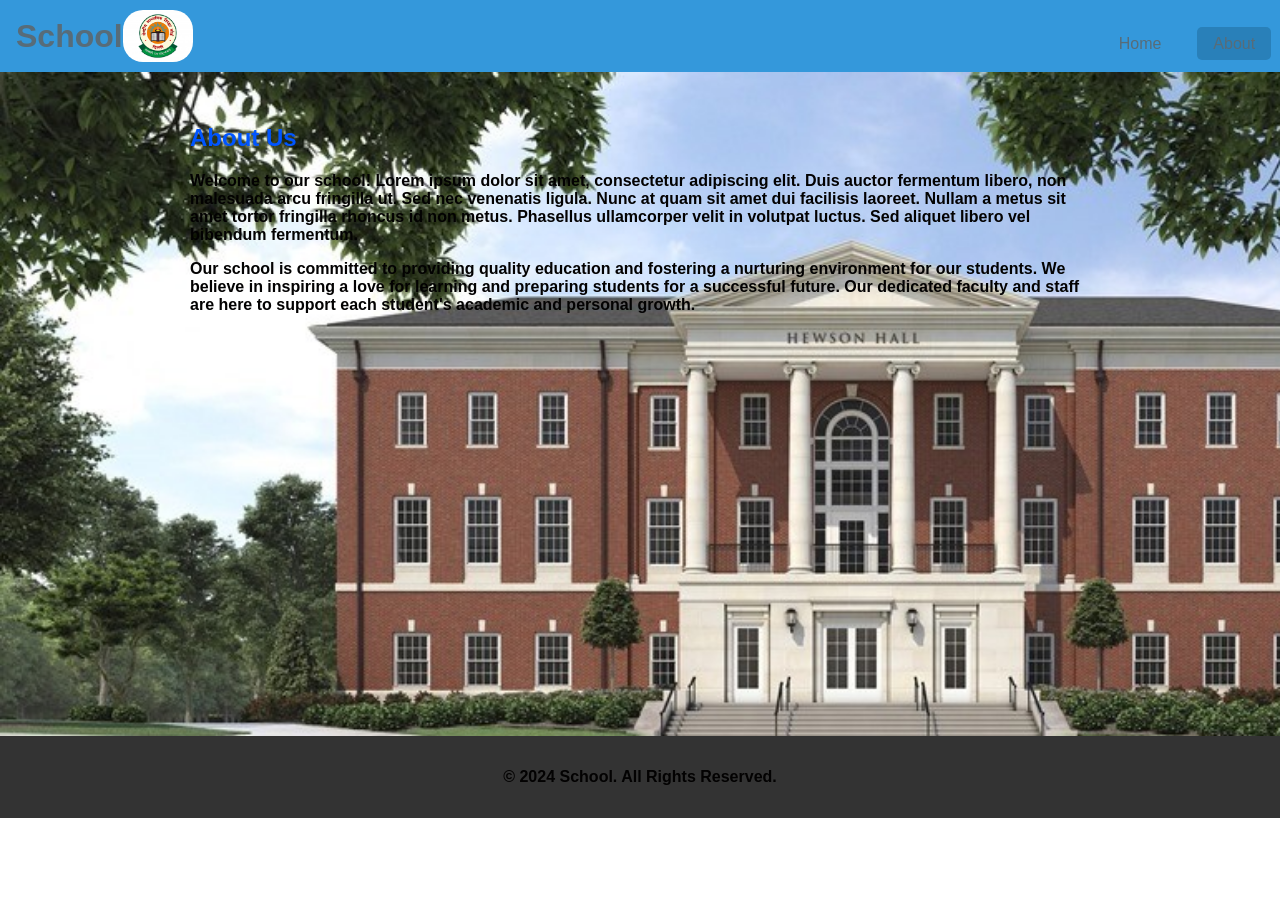
<file: FSD-projects/about.html>
<!DOCTYPE html>
<html lang="en">
<head>
  <meta charset="UTF-8">
  <meta name="viewport" content="width=device-width, initial-scale=1.0">
  <title>About Us - School</title>
  <link rel="stylesheet" href="about.css">
</head>
<body>
  <header class="header">
    <h1 id="skl">School</h1>
    <img src="logo.jpg" alt="" id="t1">
    <nav>
      <ul>
        <li><a href="index.html">Home</a></li>
        <li><a href="about.html" class="active">About</a></li>
        <li><a href="result_show.html">Results</a></li>
        <li><a href="#">Contact</a></li>
      </ul>
    </nav>
  </header>

  <section class="about">
    <div class="about-container">
      <h2>About Us</h2>
      <p>
        Welcome to our school! Lorem ipsum dolor sit amet, consectetur adipiscing elit.
        Duis auctor fermentum libero, non malesuada arcu fringilla ut. Sed nec venenatis
        ligula. Nunc at quam sit amet dui facilisis laoreet. Nullam a metus sit amet
        tortor fringilla rhoncus id non metus. Phasellus ullamcorper velit in volutpat
        luctus. Sed aliquet libero vel bibendum fermentum.
      </p>
      <p>
        Our school is committed to providing quality education and fostering a nurturing
        environment for our students. We believe in inspiring a love for learning and
        preparing students for a successful future. Our dedicated faculty and staff are
        here to support each student's academic and personal growth.
      </p>
    </div>
  </section>

  <footer class="footer">
    <p>&copy; 2024 School. All Rights Reserved.</p>
  </footer>

</body>
</html>
</file>
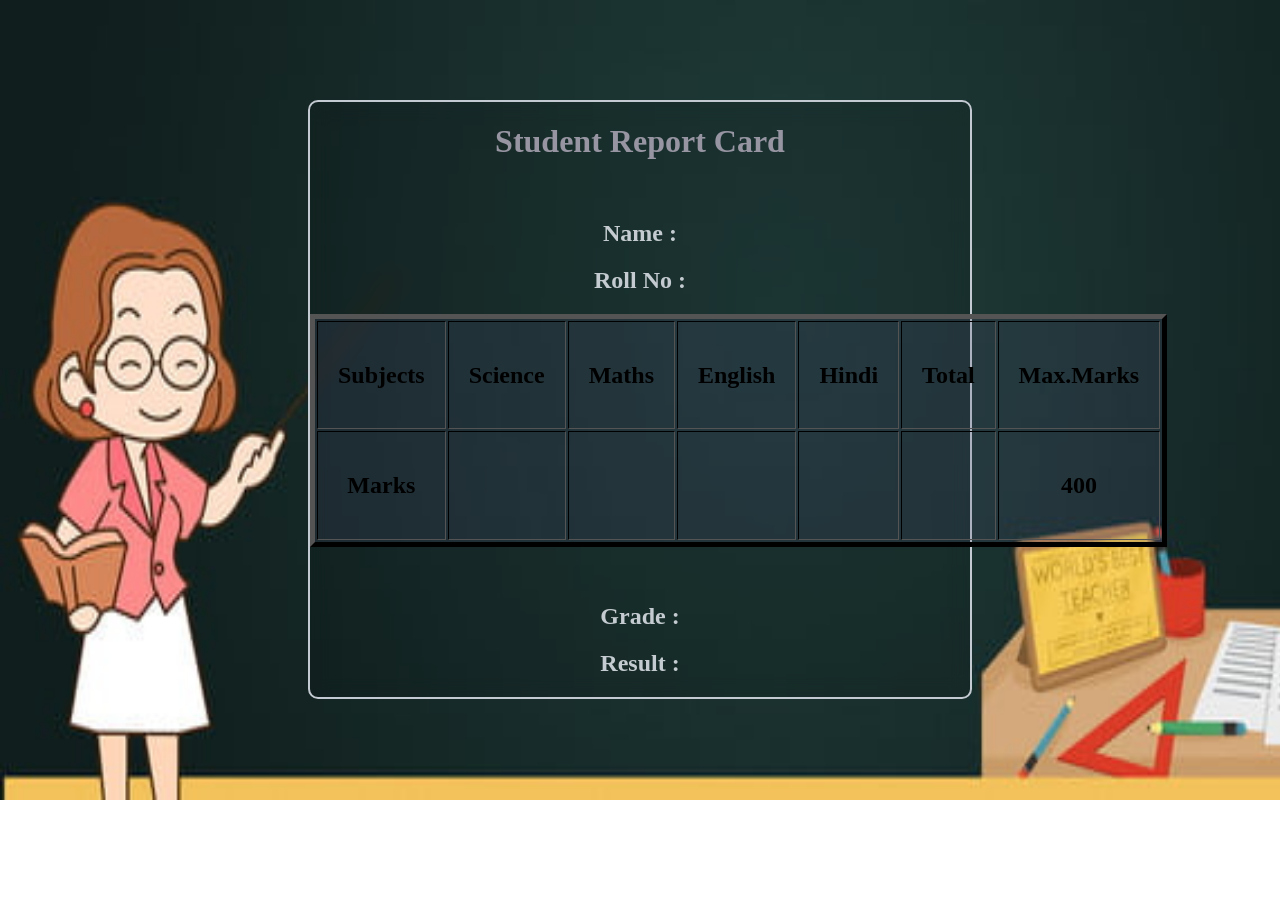
<file: FSD-projects/rpt.html>
<!DOCTYPE html>
<head>
    <title>Report card</title>
    <link rel="stylesheet" href="rpt.css">
    <script src="rpt.js"> </script>
</head>
<body onload="show_report()">
    <div class="rpt_card" id="r_card">
        <h1 style="color:rgb(151, 149, 162)">Student Report Card</h1>
        <br>
        <h2 id="name" style="color: rgb(197, 204, 209);"> Name : </h2>        
        <h2 id="r_rno" style="color: rgb(197, 204, 209);"> Roll No : </h2>        
        <table border="5px" align="center" id="tbl" >
            <tr id="tbl1">
                <td><h2>Subjects</h2></td>
                <td><h2>Science</h2></td>
                <td><h2>Maths</h2></td>
                <td><h2>English</h2></td>
                <td><h2>Hindi</h2></td>
                <td><h2> Total </h2></td>
                <td><h2>Max.Marks</h2></td>
            </tr>
            <tr>
                <td><h2>Marks</h2></td>
                <td ><h2 id="sci"> </h2> </td>
                <td ><h2 id="maths"> </h2> </td>
                <td ><h2 id="eng"> </h2> </td>
                <td ><h2 id="hindi"> </h2> </td>
                <td ><h2 id="total"> </h2> </td>
                <td ><h2 id="">400</h2> </td>
            </tr>
        </table>
        <br>
        <br>
        <h2 id="grade" style="color: rgb(197, 204, 209);">Grade :</h2>
        <h2 id="result" style="color: rgb(197, 204, 209);">Result :</h2>
    </div>
</body>
</file>
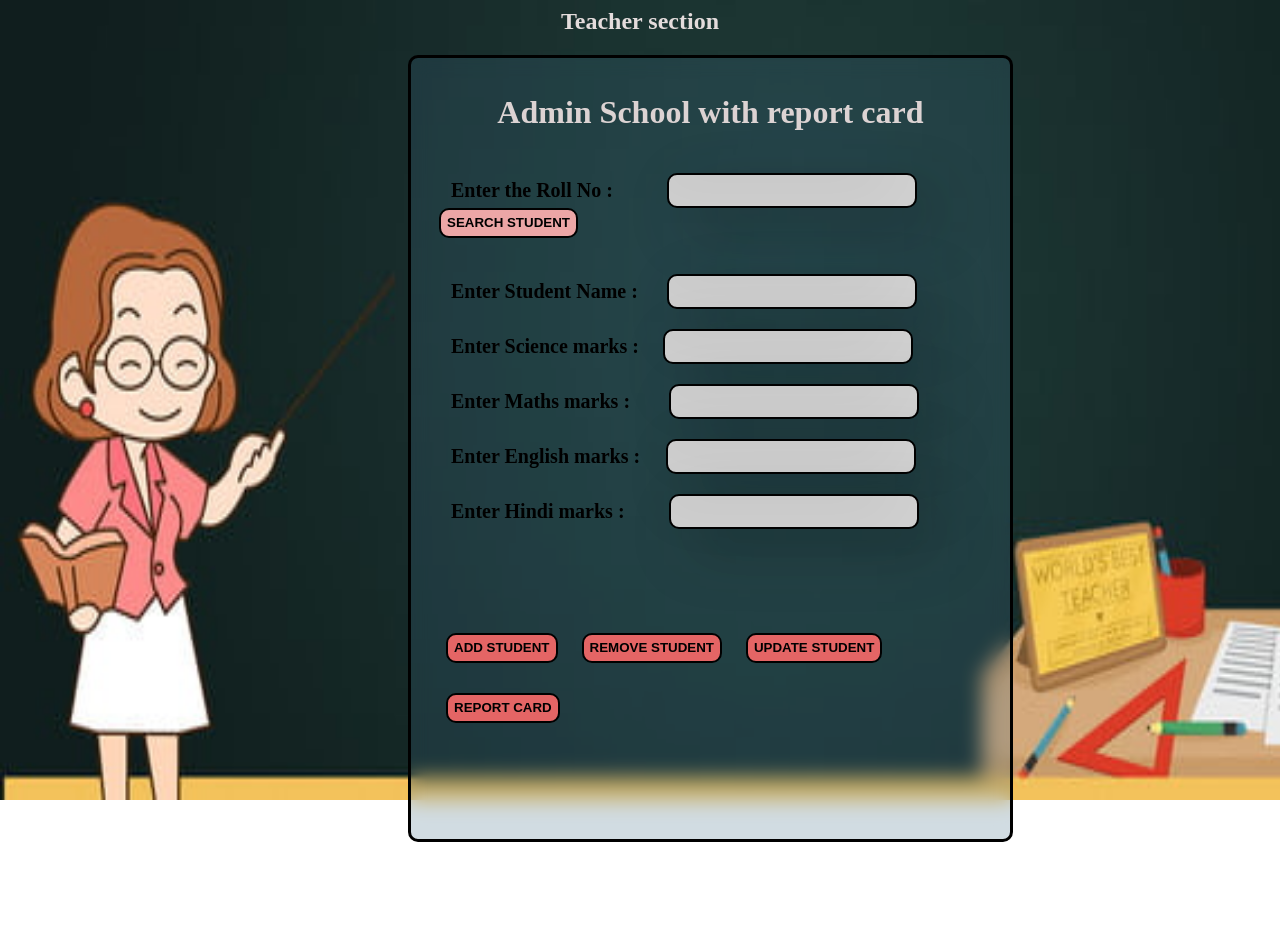
<file: FSD-projects/teacher_page.html>
<html>
<head>
  <title> www.FSD08 Batch.com</title>
  <script src="teacher_page.js"> </script>
  <link rel="stylesheet" href="teacher_page.css"/> 
</head>
<body >
    <h2 style="text-align: center; color: rgb(228, 220, 220);" id="teach">Teacher section</h2>
   <div class="main">
       <h1 class="heading" style="color:rgb(220, 211, 211)"> Admin School with report card  </h1>
       <label class="lbl" >Enter the Roll No :</label>
       <input  class="txt" type="text" placeholder="" id="rno" style="margin-left: 50px;" required/> 
       <button  class="search_btn" onclick="search()"> SEARCH STUDENT </button>
       <br>
       <p id="msg"></p>
       <label class="lbl" >Enter Student Name  :</label>
       <input class="txt" type="text" placeholder="" id="nm" style="margin-left: 25px;"/>
       <br>
       <label class="lbl" >Enter Science marks :</label>
       <input class="txt" type="number" placeholder="" id="sci"/>
       <br>
       <label class="lbl" >Enter Maths marks :</label>
       <input  class="txt" type="number" placeholder="" id="maths"style="margin-left: 35px;"/>
       <br>
       <label class="lbl" >Enter English marks :</label>
       <input  class="txt" type="number" placeholder="" id="eng" style="margin-left: 22px;"/>
       <br>
       <label class="lbl" >Enter Hindi marks :</label>
       <input  class="txt" type="number" placeholder="" id="hd" style="margin-left: 40px;"/>
       <h3 id="dis"></h3>
       <br>
   <br>
   <br>
      <button  class="btn" onclick="addStudent()"> ADD STUDENT</button>
       <button class="btn" onclick="remove_stud()"> REMOVE STUDENT </button>
       <button class="btn" onclick="update()"> UPDATE STUDENT</button>
       <button  class="btn" onclick="generate_report()"> REPORT CARD </button>

   </div>
</body>

</html>
</file>
<file: FSD-projects/about.css>
body {
    font-family: 'Arial', sans-serif;
    margin: 0;
    padding: 0;
    box-sizing: border-box;
  }
  #t1{
    width: 70px;
    margin-right: 900px;
    
    border-radius: 20px;
    
  
  }
  
  .header {
     display: flex;
    height: 100%;
    align-items: center;
    justify-content: space-between;
      height: 40px;
    background-color: #3498db;
    color: #576c79;
    padding: 1em;
    text-align: center;
    opacity: 0; /* Initial opacity set to 0 for the animation */
    animation: fadeIn 1.5s ease-out forwards; /* Animation for fade-in effect */
  }
  
  /* .header h1 {
    margin: 0;
  } */
  
  nav {
    margin-top: 1em;
  }
  
  nav ul {
    list-style: none;
    padding: 0;
    margin: 0;
    display: flex;
    justify-content: center;
  }
  
  nav a {
    text-decoration: none;
    color: #576c79;
    padding: 0.5em 1em;
    margin: 0 10px;
    border-radius: 5px;
  }
  
  nav a:hover, nav a.active {
    background-color: #2980b9;
  }
  
  .about {
    padding: 2em;
    opacity: 0; /* Initial opacity set to 0 for the animation */
    animation: fadeIn 1.5s ease-out forwards 0.5s; /* Animation for fade-in effect with a delay */
    background-image: url(school_img.jpeg);
    
      background-repeat: no-repeat;
      background-size: 100%; 
      background-size: 1700px 900px;
      height: 600px;
  }
  p{
      font-weight: bold;
      color: #030202;
  
  }
  
  
  .about-container {
    max-width: 900px;
    margin: 0 auto;
   
  }
  
  .about h2 {
    color: #0055ff;
  }
  
  .footer {
    background-color: #333;
    color: #fff;
    text-align: center;
    padding: 1em 0;
    
  }
  
  /* Keyframes for fade-in animation */
  @keyframes fadeIn {
    from {
      opacity: 0;
      transform: translateY(-20px);
    }
    to {
      opacity: 1;
      transform: translateY(0);
    }
  }
  
  /* Responsive styles */
  
  @media (max-width: 600px) {
    .header h1 {
      font-size: 1.5em;
    }
  
    nav ul {
      flex-direction: column;
    }
  
    nav a {
      margin: 5px 0;
    }
  }
</file>
<file: FSD-projects/rpt.css>
.rpt_card
{   
    margin-top: 100px;
    margin-left: 300px;
    margin-right: 300px;
    border: 2px solid rgb(196, 202, 209);
    background: rgba(6, 5, 6, 0.112);
    border-radius: 10px;
    backdrop-filter: blur(10px);
    text-align: center;

}
#tbl{
      border-color: black;
    background: rgba(79, 79, 120, 0.193);
    
}
td{
    padding: 20px;
    width: 80px;
    height: 2px;
}
body{
    background-image: url(tech.jpg);
    background-repeat: no-repeat;
    background-size: 100%; 
    background-size: 1600px 800px;
}
</file>
<file: FSD-projects/teacher_page.css>
body{
    background-image: url(tech.jpg);
    background-repeat: no-repeat;
    background-size: 100%; 
    background-size: 1600px 800px;
}
.main
{
    background: rgba(59, 107, 131, 0.236); 
    width:45%;
    margin-left: 400px; 
    align-items: center;
    margin-top:0px;
    margin-bottom:100px; 
    left:40%;
    padding: 15px;
    height: 85%;
    border-radius: 10px;
    /* box-shadow: 25px 25px 15px rgb(78, 78, 94); */
    border: black solid 3px;
    backdrop-filter: blur(10px);
    
}
/* #teach:hover{
background-color: white; 
} */
#nm,#rno,#sci,#maths,#hd,#eng{
    background-color: #c1c1c1;
    box-shadow: 20px 20px 60px
    #00000041, inset -20px -20px 60px #ffffff41;
}
.txt
{
    width: 250px;
    /* text-align: center; */
    border: 2px solid black;
    margin-left: 20px;
    margin-top: 20px;
    height: 35px;
    border-radius: 10px;
    font-size: 20px;
}
.btn
{
    border-radius: 10px;
    margin-left: 20px;
    height: 30px;
    background-color:rgb(228, 101, 101);
    border: black 2px solid;
    font-weight: bold;
    margin-top: 30px;
}
.search_btn
{
    border-radius: 10px;
    margin-left: 13px;
    height: 30px;
    background-color:rgb(236, 166, 166);
    border: black 2px solid;
    font-weight: bold;
}
.lbl{
    font-size: 20px;
    font-weight: bold;
    font-family: Cambria, Cochin, Georgia, Times, 'Times New Roman', serif;
    margin-left: 25px;
}
.heading{
    text-align: center;
}
.btn:hover{
     background-color: black;
     color: white;
    box-shadow: 5px 5px #888888;
}
#dis{
    font-size: 20px;
    font-weight: bold;
    font-family: Cambria, Cochin, Georgia, Times, 'Times New Roman', serif;
    margin-left: 25px;
}
</file>
